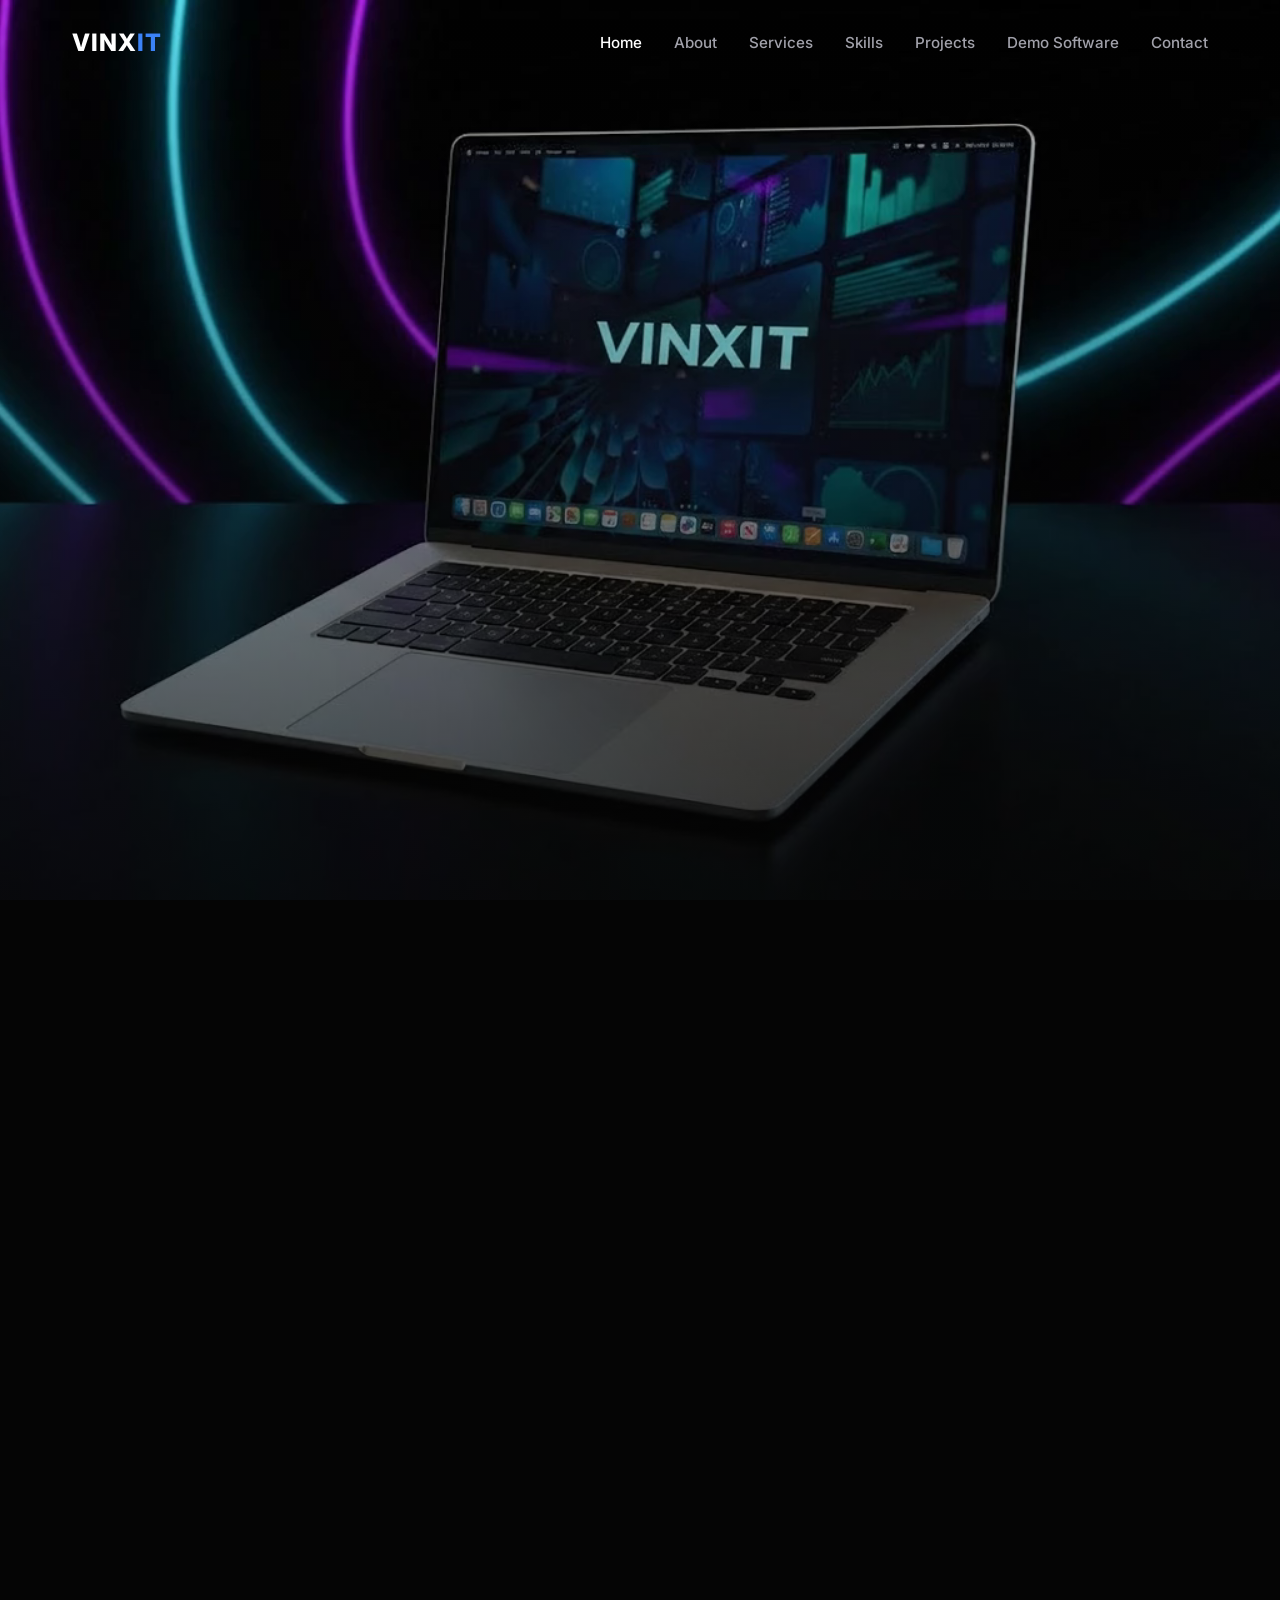
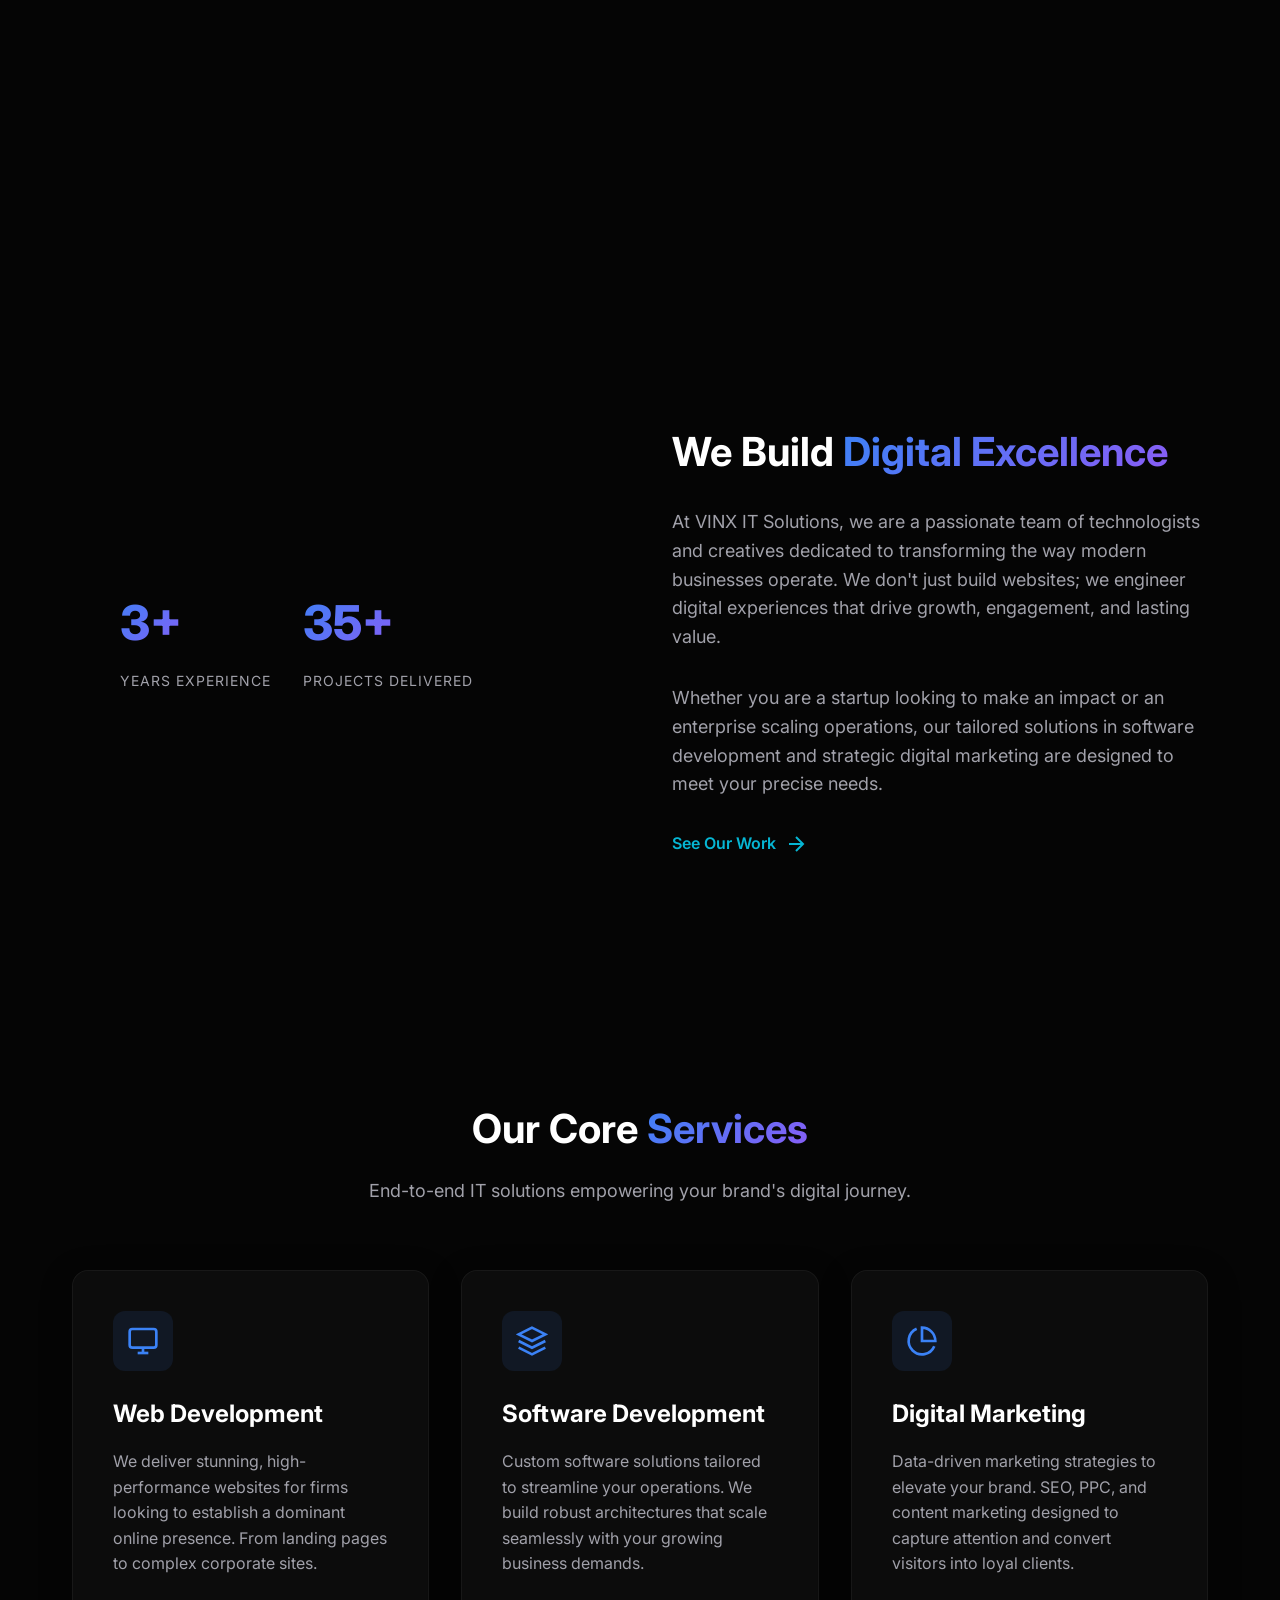
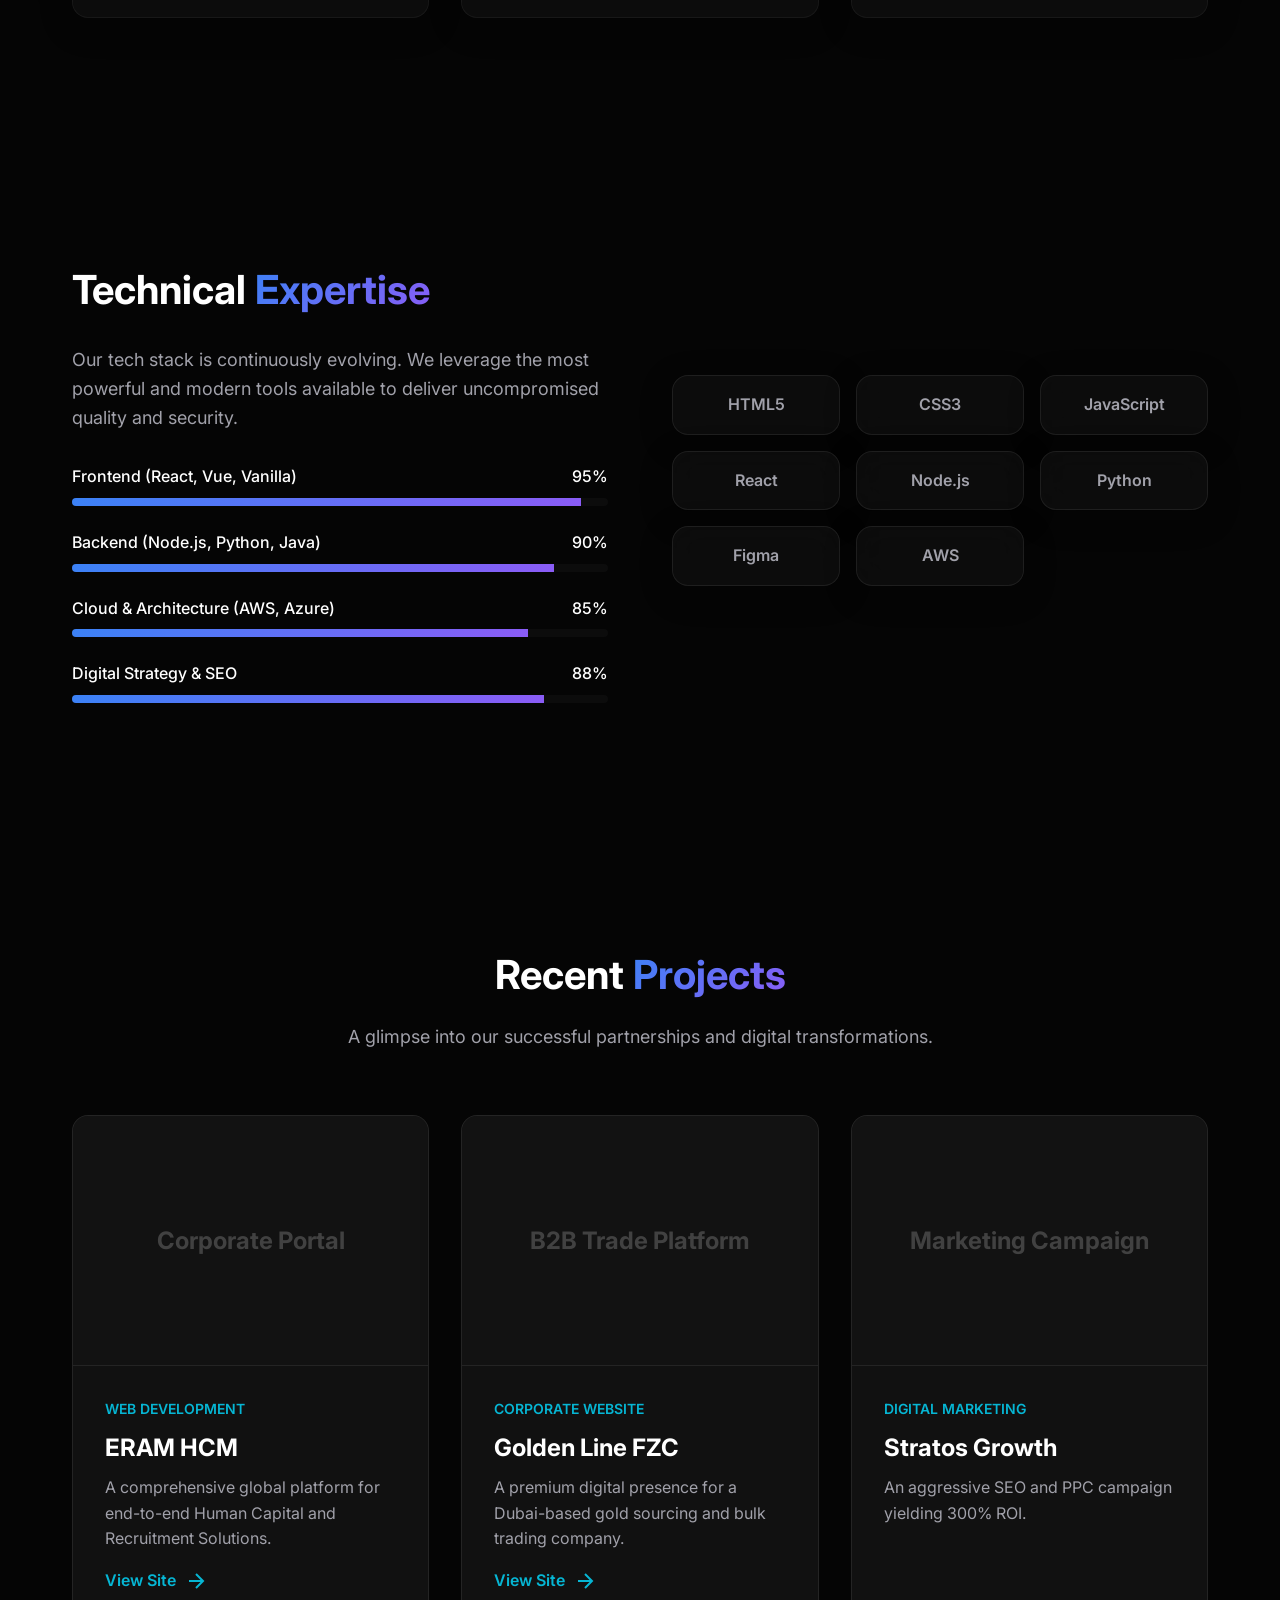
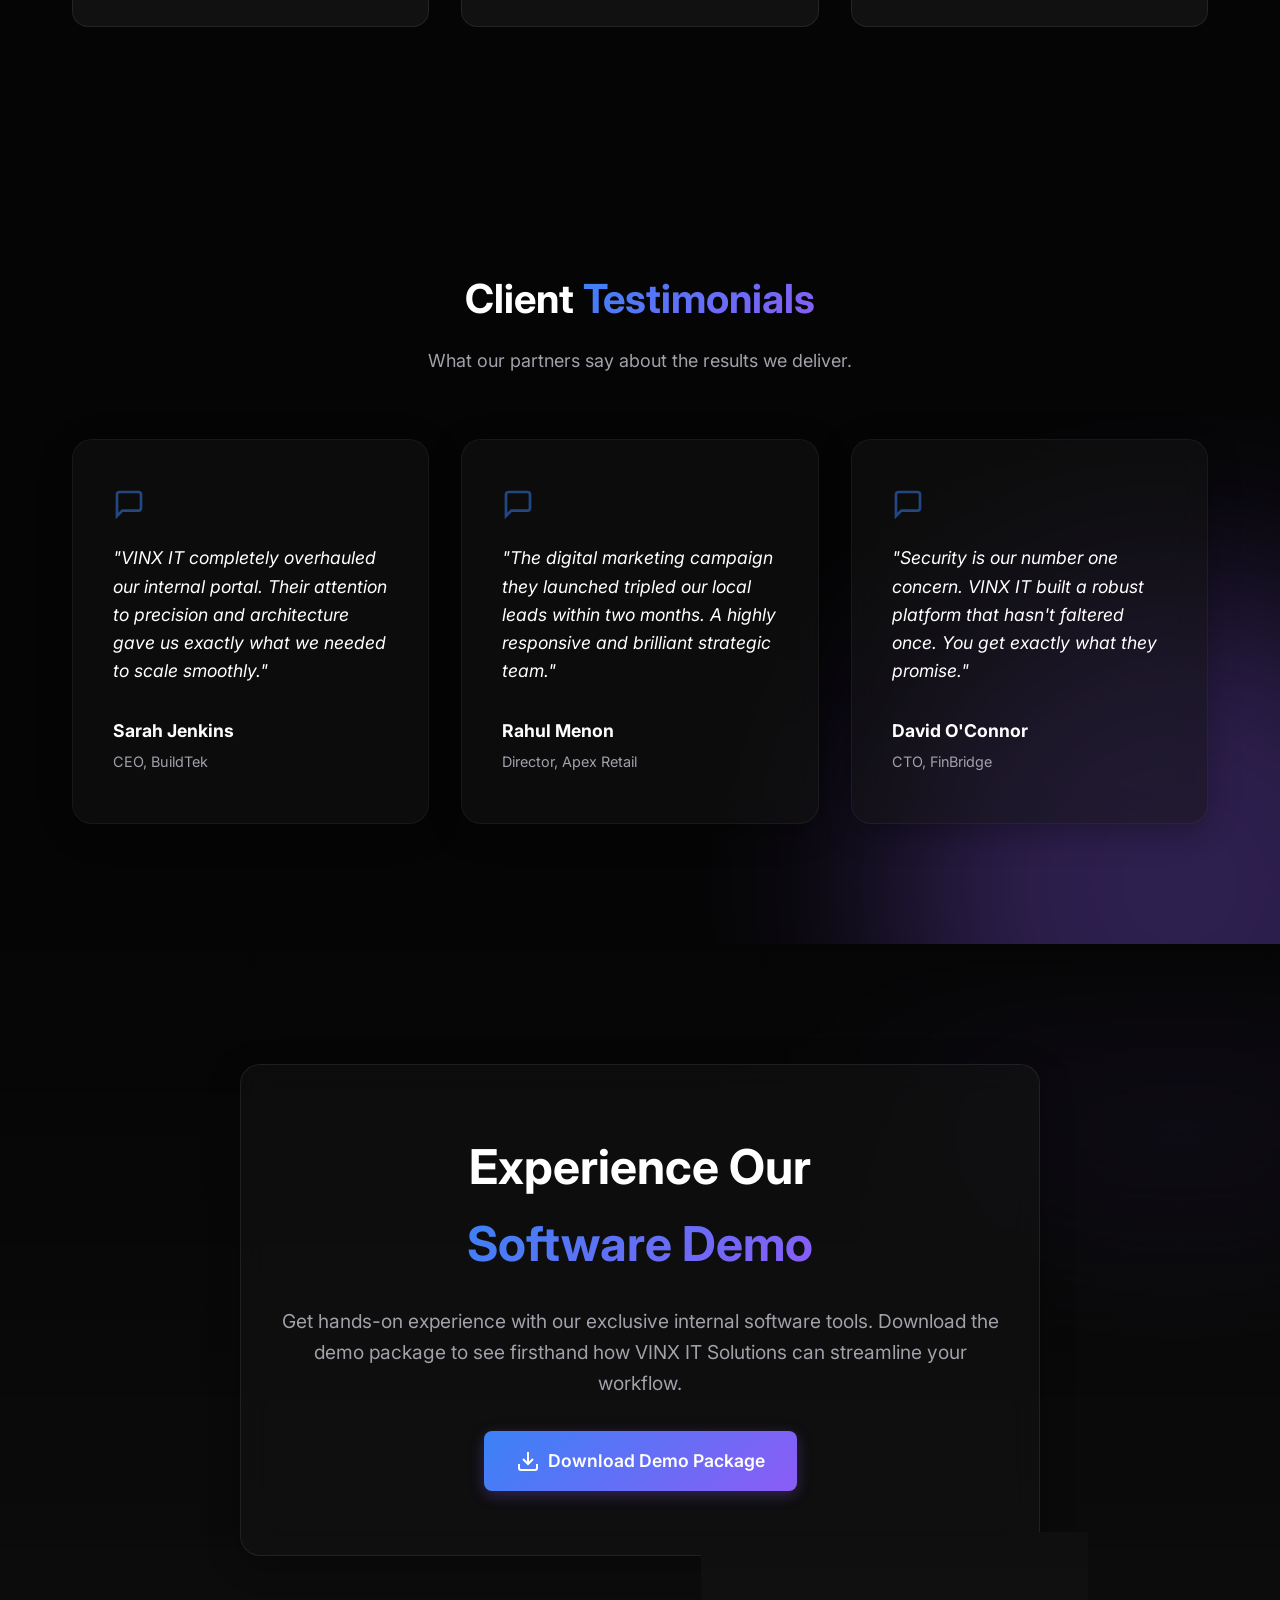
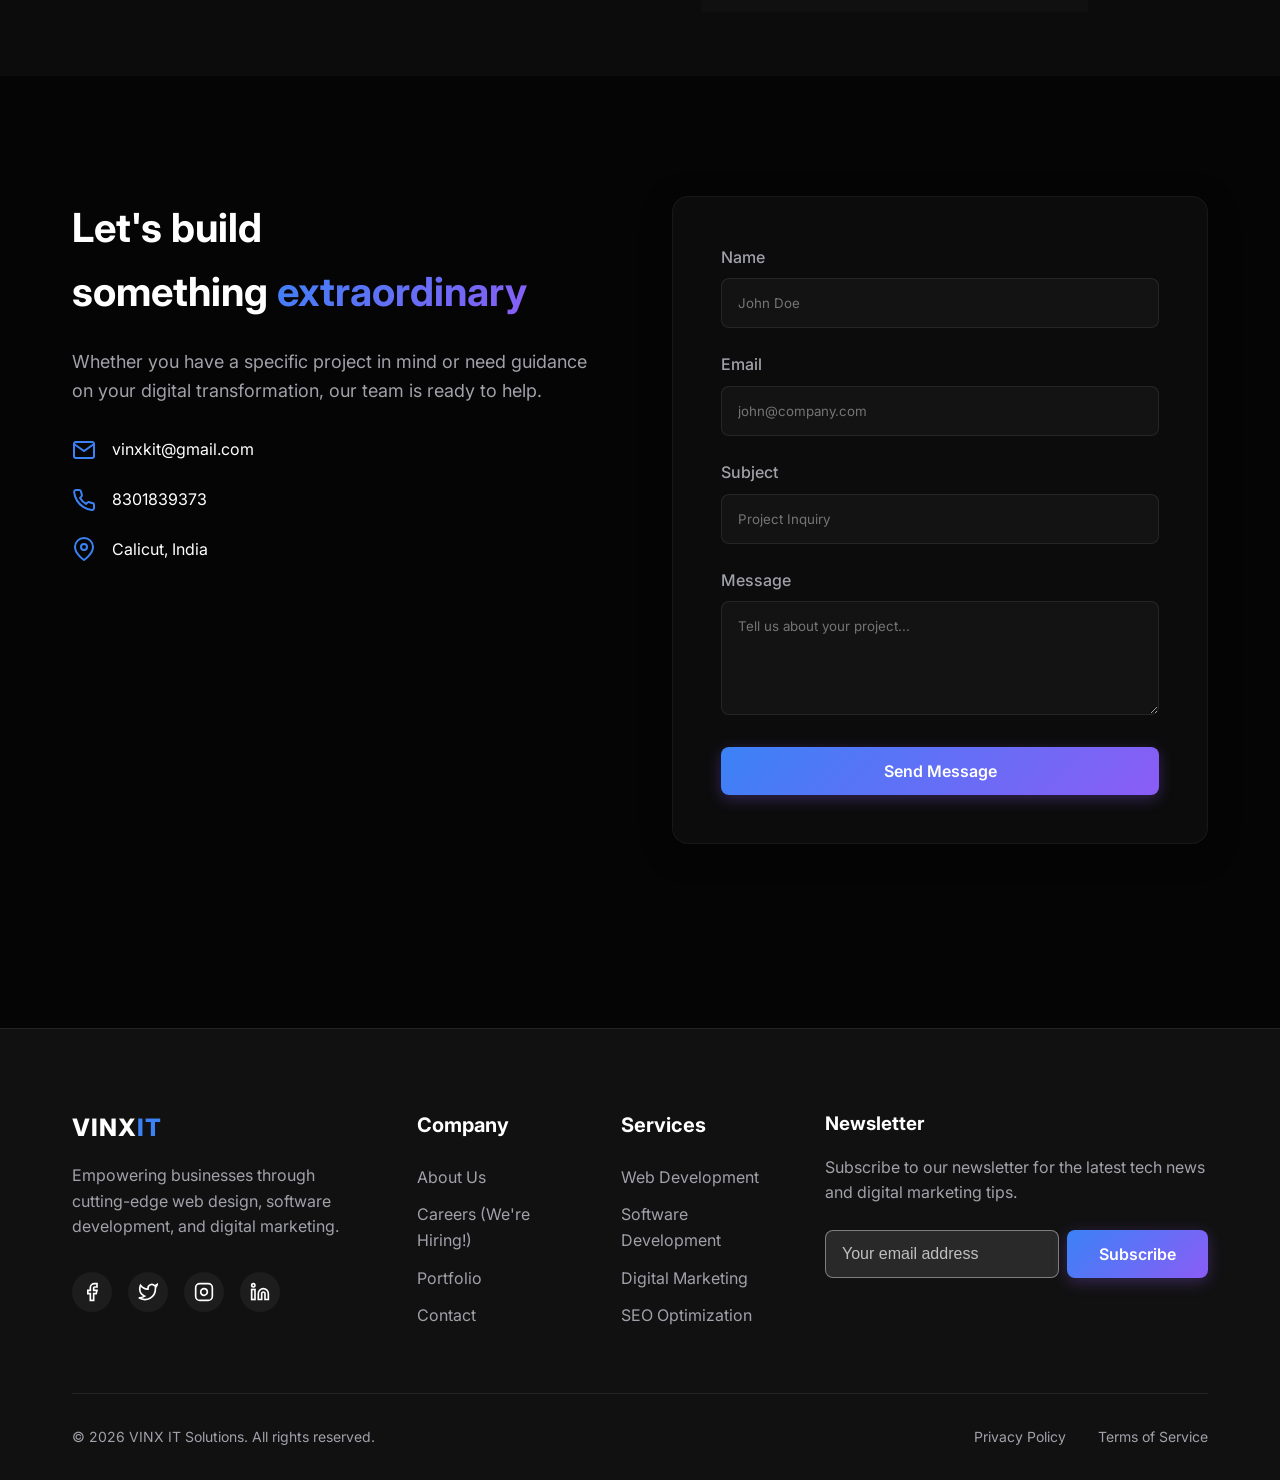
<file: index.html>
<!DOCTYPE html>
<html lang="en">
<head>
    <meta charset="UTF-8">
    <meta name="viewport" content="width=device-width, initial-scale=1.0">
    <title>VINX IT Solutions | Web Design, Software & Digital Marketing in Calicut, Kerala</title>
    <meta name="description" content="VINX IT Solutions delivers cutting-edge websites, custom software, and digital marketing strategies for modern firms.">
    <!-- Google Fonts for typography -->
    <link rel="preconnect" href="https://fonts.googleapis.com">
    <link rel="preconnect" href="https://fonts.gstatic.com" crossorigin>
    <link href="https://fonts.googleapis.com/css2?family=Inter:wght@300;400;500;600;700;800&display=swap" rel="stylesheet">
    <link rel="stylesheet" href="style.css">
</head>
<body>
    <!-- Background Elements -->
    <div class="bg-shape bg-shape-1"></div>
    <div class="bg-shape bg-shape-2"></div>

    <!-- Header / Navbar -->
    <header id="header">
        <div class="container nav-container">
            <a href="#" class="logo">
                <span class="logo-text">VINX</span><span class="logo-dot">IT</span>
            </a>
            <nav class="desktop-nav">
                <ul>
                    <li><a href="#hero">Home</a></li>
                    <li><a href="#about">About</a></li>
                    <li><a href="#services">Services</a></li>
                    <li><a href="#skills">Skills</a></li>
                    <li><a href="#projects">Projects</a></li>
                    <li><a href="#demo">Demo Software</a></li>
                    <li><a href="#contact">Contact</a></li>
                </ul>
            </nav>
            <div class="mobile-menu-btn" id="mobile-menu-btn">
                <span></span>
                <span></span>
                <span></span>
            </div>
        </div>
        <!-- Mobile Menu Overlay -->
        <div class="mobile-nav" id="mobile-nav">
            <ul>
                <li><a href="#hero" class="mobile-link">Home</a></li>
                <li><a href="#about" class="mobile-link">About</a></li>
                <li><a href="#services" class="mobile-link">Services</a></li>
                <li><a href="#skills" class="mobile-link">Skills</a></li>
                <li><a href="#projects" class="mobile-link">Projects</a></li>
                <li><a href="#demo" class="mobile-link">Demo Software</a></li>
                <li><a href="#contact" class="mobile-link">Contact</a></li>
            </ul>
        </div>
    </header>

    <main>
        <!-- Hero Section -->
        <section id="hero" class="hero pinned-hero section">
            <div class="pinned-container">
                <!-- Canvas for scrubbing -->
                <canvas id="hero-scrubber" class="scrubber-canvas"></canvas>
                
                <div class="scrubber-overlay"></div>

                <!-- Text Overlays -->
                <div class="scroll-features">
                    <div class="scroll-feature feature-1">
                        <h2>Precision-Built <br> <span class="gradient-text">Websites</span></h2>
                        <p>Built for the modern web with absolute precision.</p>
                    </div>
                    <div class="scroll-feature feature-2">
                        <h2>Secure & Scalable <br> <span class="gradient-text">Systems</span></h2>
                        <p>Zero compromises on data integrity and protection.</p>
                    </div>
                    <div class="scroll-feature feature-3">
                        <h2>Growth-Focused <br> <span class="gradient-text">Digital Marketing</span></h2>
                        <p>Scaling dynamically to meet global demands.</p>
                    </div>
                </div>
            </div>
        </section>



        <!-- About Us Section -->
        <section id="about" class="about section">
            <div class="container about-container">
                <div class="about-visual reveal">
                    <div class="glass-card about-card">
                        <div class="stat">
                            <h3 class="gradient-text">3+</h3>
                            <p>Years Experience</p>
                        </div>
                        <div class="stat">
                            <h3 class="gradient-text">35+</h3>
                            <p>Projects Delivered</p>
                        </div>
                    </div>
                </div>
                <div class="about-content reveal reveal-delay">
                    <h2 class="section-title">We Build <span class="gradient-text">Digital Excellence</span></h2>
                    <p class="section-text">At VINX IT Solutions, we are a passionate team of technologists and creatives dedicated to transforming the way modern businesses operate. We don't just build websites; we engineer digital experiences that drive growth, engagement, and lasting value.</p>
                    <p class="section-text">Whether you are a startup looking to make an impact or an enterprise scaling operations, our tailored solutions in software development and strategic digital marketing are designed to meet your precise needs.</p>
                    <a href="#projects" class="link-arrow">See Our Work <svg width="24" height="24" viewBox="0 0 24 24" fill="none" stroke="currentColor" stroke-width="2"><path d="M5 12h14M12 5l7 7-7 7"/></svg></a>
                </div>
            </div>
        </section>

        <!-- Services Section -->
        <section id="services" class="services section">
            <div class="container">
                <div class="section-header reveal">
                    <h2>Our Core <span class="gradient-text">Services</span></h2>
                    <p>End-to-end IT solutions empowering your brand's digital journey.</p>
                </div>
                
                <div class="services-grid">
                    <div class="service-card glass reveal">
                        <div class="service-icon">
                            <svg width="32" height="32" viewBox="0 0 24 24" fill="none" stroke="currentColor" stroke-width="2"><rect x="2" y="3" width="20" height="14" rx="2" ry="2"/><line x1="8" y1="21" x2="16" y2="21"/><line x1="12" y1="17" x2="12" y2="21"/></svg>
                        </div>
                        <h3>Web Development</h3>
                        <p>We deliver stunning, high-performance websites for firms looking to establish a dominant online presence. From landing pages to complex corporate sites.</p>
                    </div>
                    
                    <div class="service-card glass reveal reveal-delay-1">
                        <div class="service-icon">
                            <svg width="32" height="32" viewBox="0 0 24 24" fill="none" stroke="currentColor" stroke-width="2"><path d="M12 2L2 7l10 5 10-5-10-5zM2 17l10 5 10-5M2 12l10 5 10-5"/></svg>
                        </div>
                        <h3>Software Development</h3>
                        <p>Custom software solutions tailored to streamline your operations. We build robust architectures that scale seamlessly with your growing business demands.</p>
                    </div>
                    
                    <div class="service-card glass reveal reveal-delay-2">
                        <div class="service-icon">
                            <svg width="32" height="32" viewBox="0 0 24 24" fill="none" stroke="currentColor" stroke-width="2"><path d="M21.21 15.89A10 10 0 1 1 8 2.83"/><path d="M22 12A10 10 0 0 0 12 2v10z"/></svg>
                        </div>
                        <h3>Digital Marketing</h3>
                        <p>Data-driven marketing strategies to elevate your brand. SEO, PPC, and content marketing designed to capture attention and convert visitors into loyal clients.</p>
                    </div>
                </div>
            </div>
        </section>

        <!-- Skills & Expertise Section -->
        <section id="skills" class="skills section">
            <div class="container skills-container">
                <div class="skills-content reveal">
                    <h2 class="section-title">Technical <span class="gradient-text">Expertise</span></h2>
                    <p class="section-text">Our tech stack is continuously evolving. We leverage the most powerful and modern tools available to deliver uncompromised quality and security.</p>
                    
                    <div class="skills-bars">
                        <div class="skill">
                            <div class="skill-info">
                                <span>Frontend (React, Vue, Vanilla)</span>
                                <span>95%</span>
                            </div>
                            <div class="progress-bg">
                                <div class="progress-bar" data-width="95%"></div>
                            </div>
                        </div>
                        <div class="skill">
                            <div class="skill-info">
                                <span>Backend (Node.js, Python, Java)</span>
                                <span>90%</span>
                            </div>
                            <div class="progress-bg">
                                <div class="progress-bar" data-width="90%"></div>
                            </div>
                        </div>
                        <div class="skill">
                            <div class="skill-info">
                                <span>Cloud & Architecture (AWS, Azure)</span>
                                <span>85%</span>
                            </div>
                            <div class="progress-bg">
                                <div class="progress-bar" data-width="85%"></div>
                            </div>
                        </div>
                        <div class="skill">
                            <div class="skill-info">
                                <span>Digital Strategy & SEO</span>
                                <span>88%</span>
                            </div>
                            <div class="progress-bg">
                                <div class="progress-bar" data-width="88%"></div>
                            </div>
                        </div>
                    </div>
                </div>
                
                <div class="skills-visual reveal reveal-delay">
                    <div class="tech-grid">
                        <div class="tech-item glass">HTML5</div>
                        <div class="tech-item glass">CSS3</div>
                        <div class="tech-item glass">JavaScript</div>
                        <div class="tech-item glass">React</div>
                        <div class="tech-item glass">Node.js</div>
                        <div class="tech-item glass">Python</div>
                        <div class="tech-item glass">Figma</div>
                        <div class="tech-item glass">AWS</div>
                    </div>
                </div>
            </div>
        </section>

        <!-- Projects Section -->
        <section id="projects" class="projects section">
            <div class="container">
                <div class="section-header reveal">
                    <h2>Recent <span class="gradient-text">Projects</span></h2>
                    <p>A glimpse into our successful partnerships and digital transformations.</p>
                </div>
                
                <div class="projects-grid">
                    <!-- Project 1 -->
                    <div class="project-card reveal-left">
                        <div class="project-img-wrapper">
                            <div class="project-placeholder glass">Corporate Portal</div>
                        </div>
                        <div class="project-info">
                            <span class="project-category">Web Development</span>
                            <h3>ERAM HCM</h3>
                            <p>A comprehensive global platform for end-to-end Human Capital and Recruitment Solutions.</p>
                            <a href="https://eramhcm.com/" target="_blank" class="link-arrow" style="margin-top: 1rem;">View Site <svg width="24" height="24" viewBox="0 0 24 24" fill="none" stroke="currentColor" stroke-width="2"><path d="M5 12h14M12 5l7 7-7 7"/></svg></a>
                        </div>
                    </div>
                    
                    <!-- Project 2 -->
                    <div class="project-card reveal-right reveal-delay-1">
                        <div class="project-img-wrapper">
                            <div class="project-placeholder glass">B2B Trade Platform</div>
                        </div>
                        <div class="project-info">
                            <span class="project-category">Corporate Website</span>
                            <h3>Golden Line FZC</h3>
                            <p>A premium digital presence for a Dubai-based gold sourcing and bulk trading company.</p>
                            <a href="https://goldenlinefzc.com/" target="_blank" class="link-arrow" style="margin-top: 1rem;">View Site <svg width="24" height="24" viewBox="0 0 24 24" fill="none" stroke="currentColor" stroke-width="2"><path d="M5 12h14M12 5l7 7-7 7"/></svg></a>
                        </div>
                    </div>
                    
                    <!-- Project 3 -->
                    <div class="project-card reveal-left reveal-delay-2">
                        <div class="project-img-wrapper">
                            <div class="project-placeholder glass">Marketing Campaign</div>
                        </div>
                        <div class="project-info">
                            <span class="project-category">Digital Marketing</span>
                            <h3>Stratos Growth</h3>
                            <p>An aggressive SEO and PPC campaign yielding 300% ROI.</p>
                        </div>
                    </div>
                </div>
            </div>
        </section>

        <!-- Testimonials Section -->
        <section id="testimonials" class="testimonials section">
            <div class="container">
                <div class="section-header reveal">
                    <h2>Client <span class="gradient-text">Testimonials</span></h2>
                    <p>What our partners say about the results we deliver.</p>
                </div>
                <div class="testimonials-grid">
                    <div class="testimonial-card glass reveal">
                        <svg class="quote-icon" width="32" height="32" viewBox="0 0 24 24" fill="none" stroke="var(--primary-color)" stroke-width="2"><path d="M21 15a2 2 0 0 1-2 2H7l-4 4V5a2 2 0 0 1 2-2h14a2 2 0 0 1 2 2z"/></svg>
                        <p class="quote">"VINX IT completely overhauled our internal portal. Their attention to precision and architecture gave us exactly what we needed to scale smoothly."</p>
                        <div class="client-info">
                            <h4>Sarah Jenkins</h4>
                            <span>CEO, BuildTek</span>
                        </div>
                    </div>
                    <div class="testimonial-card glass reveal reveal-delay-1">
                        <svg class="quote-icon" width="32" height="32" viewBox="0 0 24 24" fill="none" stroke="var(--primary-color)" stroke-width="2"><path d="M21 15a2 2 0 0 1-2 2H7l-4 4V5a2 2 0 0 1 2-2h14a2 2 0 0 1 2 2z"/></svg>
                        <p class="quote">"The digital marketing campaign they launched tripled our local leads within two months. A highly responsive and brilliant strategic team."</p>
                        <div class="client-info">
                            <h4>Rahul Menon</h4>
                            <span>Director, Apex Retail</span>
                        </div>
                    </div>
                    <div class="testimonial-card glass reveal reveal-delay-2">
                        <svg class="quote-icon" width="32" height="32" viewBox="0 0 24 24" fill="none" stroke="var(--primary-color)" stroke-width="2"><path d="M21 15a2 2 0 0 1-2 2H7l-4 4V5a2 2 0 0 1 2-2h14a2 2 0 0 1 2 2z"/></svg>
                        <p class="quote">"Security is our number one concern. VINX IT built a robust platform that hasn't faltered once. You get exactly what they promise."</p>
                        <div class="client-info">
                            <h4>David O'Connor</h4>
                            <span>CTO, FinBridge</span>
                        </div>
                    </div>
                </div>
            </div>
        </section>

        <!-- Demo Software Section -->
        <section id="demo" class="demo-section section" style="background: linear-gradient(to bottom, var(--bg-color), var(--surface-light));">
            <div class="container">
                <div class="demo-content glass reveal" style="text-align: center; max-width: 800px; margin: 0 auto; padding: 4rem 2rem; border-radius: 20px; border: 1px solid var(--surface-border);">
                    <h2 style="font-size: 3rem; margin-bottom: 1.5rem;">Experience Our <br><span class="gradient-text">Software Demo</span></h2>
                    <p style="font-size: 1.2rem; color: var(--text-secondary); margin-bottom: 2rem;">Get hands-on experience with our exclusive internal software tools. Download the demo package to see firsthand how VINX IT Solutions can streamline your workflow.</p>
                    <a href="javascript:alert('Demo link coming soon!')" class="btn btn-primary" id="demo-download-btn" style="display: inline-flex; align-items: center; gap: 0.5rem; justify-content: center; font-size: 1.1rem; padding: 1rem 2rem;">
                        <svg width="24" height="24" viewBox="0 0 24 24" fill="none" stroke="currentColor" stroke-width="2"><path d="M21 15v4a2 2 0 0 1-2 2H5a2 2 0 0 1-2-2v-4M7 10l5 5 5-5M12 15V3"/></svg>
                        Download Demo Package
                    </a>
                </div>
            </div>
        </section>

        <!-- Contact Section -->
        <section id="contact" class="contact section">
            <div class="container contact-container">
                <div class="contact-info reveal">
                    <h2 class="section-title">Let's build <br>something <span class="gradient-text">extraordinary</span></h2>
                    <p class="section-text">Whether you have a specific project in mind or need guidance on your digital transformation, our team is ready to help.</p>
                    
                    <div class="contact-details">
                        <div class="contact-item">
                            <svg width="24" height="24" viewBox="0 0 24 24" fill="none" stroke="currentColor" stroke-width="2"><path d="M4 4h16c1.1 0 2 .9 2 2v12c0 1.1-.9 2-2 2H4c-1.1 0-2-.9-2-2V6c0-1.1.9-2 2-2z"/><polyline points="22,6 12,13 2,6"/></svg>
                            <span>vinxkit@gmail.com</span>
                        </div>
                        <div class="contact-item">
                            <svg width="24" height="24" viewBox="0 0 24 24" fill="none" stroke="currentColor" stroke-width="2"><path d="M22 16.92v3a2 2 0 0 1-2.18 2 19.79 19.79 0 0 1-8.63-3.07 19.5 19.5 0 0 1-6-6 19.79 19.79 0 0 1-3.07-8.67A2 2 0 0 1 4.11 2h3a2 2 0 0 1 2 1.72 12.84 12.84 0 0 0 .7 2.81 2 2 0 0 1-.45 2.11L8.09 9.91a16 16 0 0 0 6 6l1.27-1.27a2 2 0 0 1 2.11-.45 12.84 12.84 0 0 0 2.81.7A2 2 0 0 1 22 16.92z"/></svg>
                            <span>8301839373</span>
                        </div>
                        <div class="contact-item">
                            <svg width="24" height="24" viewBox="0 0 24 24" fill="none" stroke="currentColor" stroke-width="2"><path d="M21 10c0 7-9 13-9 13s-9-6-9-13a9 9 0 0 1 18 0z"/><circle cx="12" cy="10" r="3"/></svg>
                            <span>Calicut, India</span>
                        </div>
                    </div>
                </div>
                
                <div class="contact-form-wrapper glass reveal reveal-delay">
                    <form id="contact-form" class="contact-form">
                        <div class="form-group">
                            <label for="name">Name</label>
                            <input type="text" id="name" required placeholder="John Doe">
                        </div>
                        <div class="form-group">
                            <label for="email">Email</label>
                            <input type="email" id="email" required placeholder="john@company.com">
                        </div>
                        <div class="form-group">
                            <label for="subject">Subject</label>
                            <input type="text" id="subject" required placeholder="Project Inquiry">
                        </div>
                        <div class="form-group">
                            <label for="message">Message</label>
                            <textarea id="message" rows="5" required placeholder="Tell us about your project..."></textarea>
                        </div>
                        <button type="submit" class="btn btn-primary btn-block">Send Message</button>
                    </form>
                </div>
            </div>
        </section>
    </main>

    <!-- Footer Section -->
    <footer class="footer">
        <div class="container var-footer">
            <div class="footer-grid">
                <div class="footer-brand">
                    <a href="#" class="logo">
                        <span class="logo-text">VINX</span><span class="logo-dot">IT</span>
                    </a>
                    <p class="footer-desc">Empowering businesses through cutting-edge web design, software development, and digital marketing.</p>
                    <div class="social-links">
                        <a href="#" class="social-btn"><svg width="20" height="20" viewBox="0 0 24 24" fill="none" stroke="currentColor" stroke-width="2"><path d="M18 2h-3a5 5 0 0 0-5 5v3H7v4h3v8h4v-8h3l1-4h-4V7a1 1 0 0 1 1-1h3z"/></svg></a>
                        <a href="#" class="social-btn"><svg width="20" height="20" viewBox="0 0 24 24" fill="none" stroke="currentColor" stroke-width="2"><path d="M23 3a10.9 10.9 0 0 1-3.14 1.53 4.48 4.48 0 0 0-7.86 3v1A10.66 10.66 0 0 1 3 4s-4 9 5 13a11.64 11.64 0 0 1-7 2c9 5 20 0 20-11.5a4.5 4.5 0 0 0-.08-.83A7.72 7.72 0 0 0 23 3z"/></svg></a>
                        <a href="#" class="social-btn"><svg width="20" height="20" viewBox="0 0 24 24" fill="none" stroke="currentColor" stroke-width="2"><rect x="2" y="2" width="20" height="20" rx="5" ry="5"/><path d="M16 11.37A4 4 0 1 1 12.63 8 4 4 0 0 1 16 11.37z"/><line x1="17.5" y1="6.5" x2="17.51" y2="6.5"/></svg></a>
                        <a href="#" class="social-btn"><svg width="20" height="20" viewBox="0 0 24 24" fill="none" stroke="currentColor" stroke-width="2"><path d="M16 8a6 6 0 0 1 6 6v7h-4v-7a2 2 0 0 0-2-2 2 2 0 0 0-2 2v7h-4v-7a6 6 0 0 1 6-6z"/><rect x="2" y="9" width="4" height="12"/><circle cx="4" cy="4" r="2"/></svg></a>
                    </div>
                </div>
                
                <div class="footer-links">
                    <h3>Company</h3>
                    <ul>
                        <li><a href="#about">About Us</a></li>
                        <li><a href="#contact">Careers (We're Hiring!)</a></li>
                        <li><a href="#projects">Portfolio</a></li>
                        <li><a href="#contact">Contact</a></li>
                    </ul>
                </div>
                
                <div class="footer-links">
                    <h3>Services</h3>
                    <ul>
                        <li><a href="#services">Web Development</a></li>
                        <li><a href="#services">Software Development</a></li>
                        <li><a href="#services">Digital Marketing</a></li>
                        <li><a href="#services">SEO Optimization</a></li>
                    </ul>
                </div>
                
                <div class="footer-newsletter">
                    <h3>Newsletter</h3>
                    <p>Subscribe to our newsletter for the latest tech news and digital marketing tips.</p>
                    <form class="newsletter-form">
                        <input type="email" placeholder="Your email address" required>
                        <button type="submit" class="btn btn-primary">Subscribe</button>
                    </form>
                </div>
            </div>
            
            <div class="footer-bottom">
                <p>&copy; 2026 VINX IT Solutions. All rights reserved.</p>
                <div class="footer-legal">
                    <a href="privacy.html">Privacy Policy</a>
                    <a href="terms.html">Terms of Service</a>
                </div>
            </div>
        </div>
    </footer>

    <script src="script.js"></script>
</body>
</html>
</file>
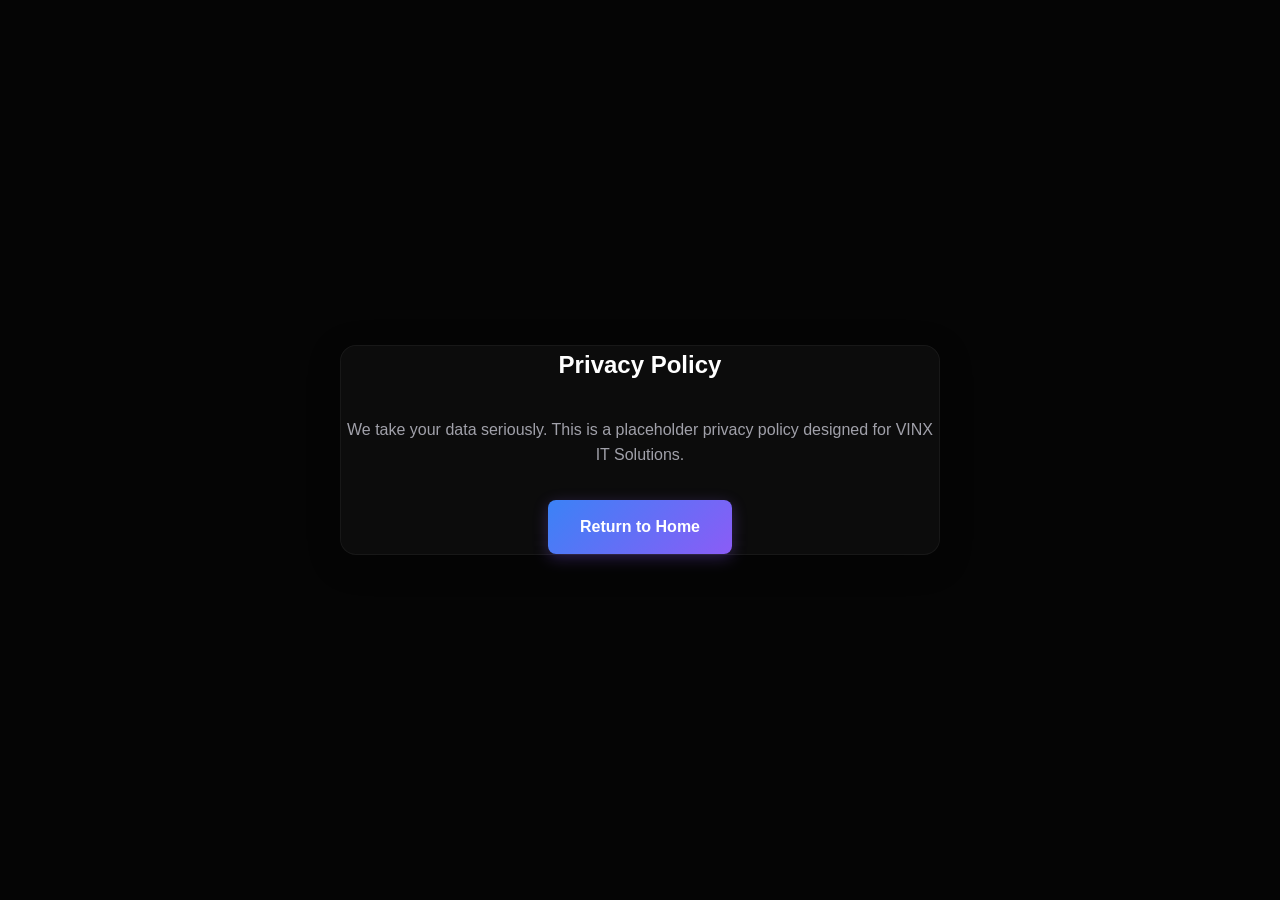
<file: privacy.html>
<!DOCTYPE html>
<html lang="en">
<head>
    <meta charset="UTF-8">
    <title>Privacy Policy | VINX IT Solutions</title>
    <link rel="stylesheet" href="style.css">
    <style>
        body { padding: 4rem; display: flex; justify-content: center; align-items: center; min-height: 100vh; text-align: center; }
        .content { max-width: 600px; }
    </style>
</head>
<body>
    <div class="content glass reveal active">
        <h2>Privacy Policy</h2>
        <p style="color: var(--text-secondary); margin: 2rem 0;">We take your data seriously. This is a placeholder privacy policy designed for VINX IT Solutions.</p>
        <a href="index.html" class="btn btn-primary">Return to Home</a>
    </div>
</body>
</html>
</file>
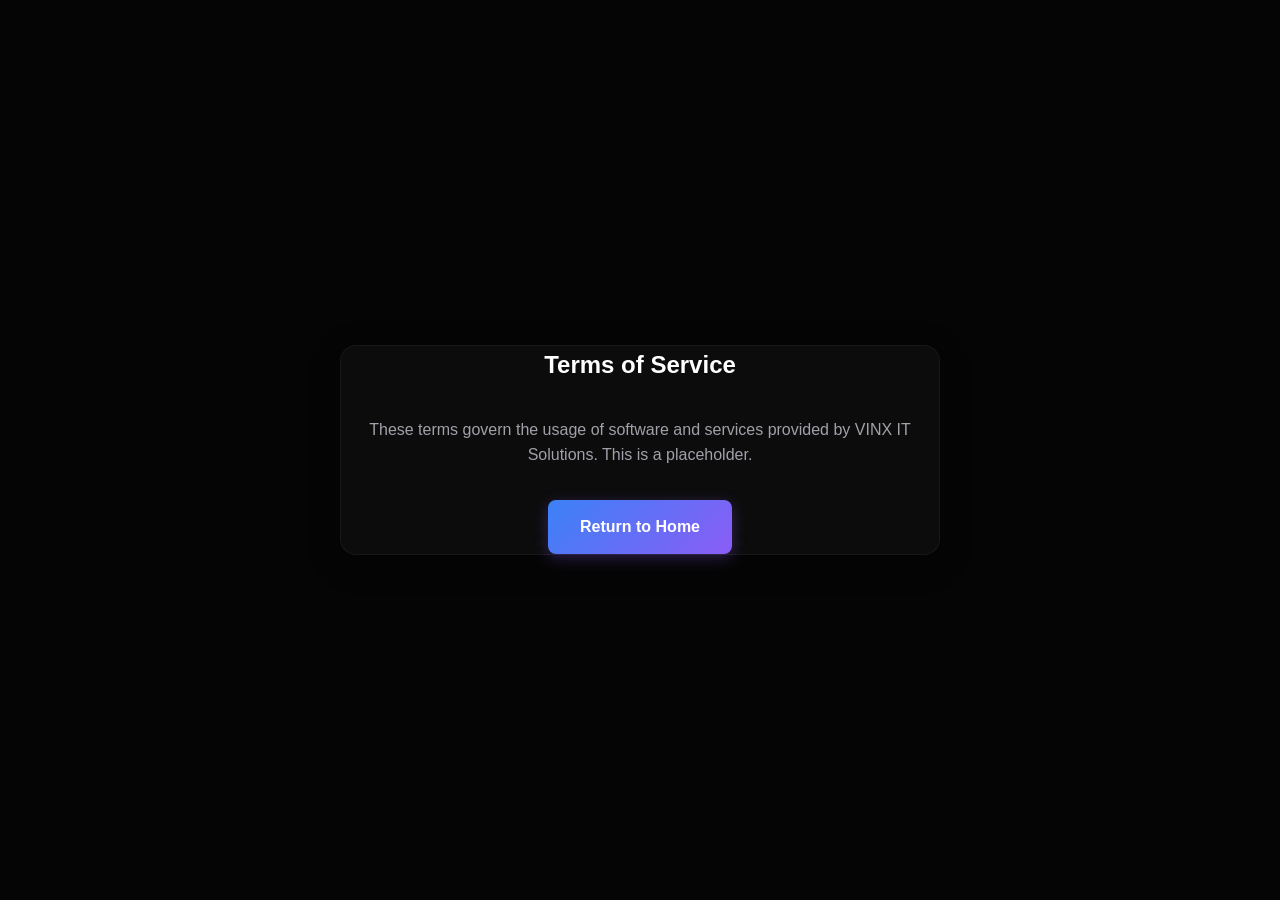
<file: terms.html>
<!DOCTYPE html>
<html lang="en">
<head>
    <meta charset="UTF-8">
    <title>Terms of Service | VINX IT Solutions</title>
    <link rel="stylesheet" href="style.css">
    <style>
        body { padding: 4rem; display: flex; justify-content: center; align-items: center; min-height: 100vh; text-align: center; }
        .content { max-width: 600px; }
    </style>
</head>
<body>
    <div class="content glass reveal active">
        <h2>Terms of Service</h2>
        <p style="color: var(--text-secondary); margin: 2rem 0;">These terms govern the usage of software and services provided by VINX IT Solutions. This is a placeholder.</p>
        <a href="index.html" class="btn btn-primary">Return to Home</a>
    </div>
</body>
</html>
</file>
<file: style.css>
/* =========================================
   VINX IT Portfolio - Premium Style Sheet
   ========================================= */

/* --- CSS Variables & Tokens --- */
:root {
    /* Colors */
    --bg-color: #050505;
    --surface-color: #111111;
    --surface-light: rgba(255, 255, 255, 0.03);
    --surface-border: rgba(255, 255, 255, 0.08);
    
    --text-primary: #ffffff;
    --text-secondary: #a1a1aa;
    
    --primary-color: #3b82f6; /* Blue */
    --secondary-color: #8b5cf6; /* Purple */
    --accent-color: #06b6d4; /* Cyan */
    
    --gradient-primary: linear-gradient(135deg, var(--primary-color), var(--secondary-color));
    
    /* Typography */
    --font-family: 'Inter', sans-serif;
    
    /* Spacing */
    --section-spacing: 120px;
    --container-width: 1200px;
    
    /* Effects */
    --glass-bg: rgba(20, 20, 20, 0.5);
    --glass-border: 1px solid rgba(255, 255, 255, 0.05);
    --glass-shadow: 0 8px 32px 0 rgba(0, 0, 0, 0.3);
    
    --transition-slow: 0.6s cubic-bezier(0.16, 1, 0.3, 1);
    --transition-fast: 0.3s ease;
}

/* --- Global Reset & Base --- */
*, *::before, *::after {
    margin: 0;
    padding: 0;
    box-sizing: border-box;
}

html {
    scroll-behavior: smooth;
    max-width: 100vw;
    overflow-x: hidden;
}

body {
    font-family: var(--font-family);
    background-color: var(--bg-color);
    color: var(--text-primary);
    line-height: 1.6;
    overflow-x: hidden;
    position: relative;
    max-width: 100vw;
}

a {
    text-decoration: none;
    color: inherit;
    transition: var(--transition-fast);
}

ul {
    list-style: none;
}

img {
    max-width: 100%;
    display: block;
}

.container {
    max-width: var(--container-width);
    margin: 0 auto;
    padding: 0 2rem;
}

.section {
    padding: var(--section-spacing) 0;
    position: relative;
    z-index: 2;
}

.section-title {
    font-size: 2.5rem;
    font-weight: 700;
    margin-bottom: 1.5rem;
}

.section-text {
    color: var(--text-secondary);
    font-size: 1.125rem;
    max-width: 600px;
    margin-bottom: 2rem;
}

.section-header {
    text-align: center;
    max-width: 800px;
    margin: 0 auto 4rem auto;
}

.section-header h2 {
    font-size: 2.5rem;
    font-weight: 700;
    margin-bottom: 1rem;
}

.section-header p {
    color: var(--text-secondary);
    font-size: 1.125rem;
}

/* --- Utility Classes --- */
.gradient-text {
    background: var(--gradient-primary);
    -webkit-background-clip: text;
    -webkit-text-fill-color: transparent;
    background-clip: text;
    color: transparent;
    display: inline-block;
}

.btn {
    display: inline-block;
    padding: 0.875rem 2rem;
    border-radius: 8px;
    font-weight: 600;
    font-size: 1rem;
    cursor: pointer;
    transition: var(--transition-fast);
    border: none;
    font-family: var(--font-family);
}

.btn-primary {
    background: var(--gradient-primary);
    color: white;
    box-shadow: 0 4px 15px rgba(139, 92, 246, 0.3);
}

.btn-primary:hover {
    transform: translateY(-2px);
    box-shadow: 0 6px 20px rgba(139, 92, 246, 0.4);
}

.btn-outline {
    background: transparent;
    border: 1px solid var(--surface-border);
    color: var(--text-primary);
}

.btn-outline:hover {
    border-color: var(--secondary-color);
    background: rgba(139, 92, 246, 0.05);
}

.btn-block {
    display: block;
    width: 100%;
}

.glass {
    background: var(--glass-bg);
    backdrop-filter: blur(16px);
    -webkit-backdrop-filter: blur(16px);
    border: var(--glass-border);
    border-radius: 16px;
    box-shadow: var(--glass-shadow);
}

.link-arrow {
    display: inline-flex;
    align-items: center;
    gap: 0.5rem;
    color: var(--accent-color);
    font-weight: 600;
}

.link-arrow svg {
    transition: var(--transition-fast);
}

.link-arrow:hover svg {
    transform: translateX(4px);
}

/* --- Dynamic Background --- */
.bg-shape {
    position: absolute;
    border-radius: 50%;
    filter: blur(100px);
    z-index: 0;
    opacity: 0.3;
}

.bg-shape-1 {
    width: 500px;
    height: 500px;
    background: var(--primary-color);
    top: -100px;
    left: -200px;
    animation: drift 20s infinite alternate;
}

.bg-shape-2 {
    width: 600px;
    height: 600px;
    background: var(--secondary-color);
    bottom: 20%;
    right: -200px;
    animation: drift 25s infinite alternate-reverse;
}

@keyframes drift {
    0% { transform: translate(0, 0); }
    100% { transform: translate(100px, 100px); }
}

/* --- Header & Navbar --- */
header {
    position: fixed;
    top: 0;
    left: 0;
    width: 100%;
    z-index: 100;
    transition: var(--transition-fast);
    padding: 1.5rem 0;
}

header.scrolled {
    background: rgba(5, 5, 5, 0.8);
    backdrop-filter: blur(20px);
    border-bottom: 1px solid var(--surface-border);
    padding: 1rem 0;
}

.nav-container {
    display: flex;
    justify-content: space-between;
    align-items: center;
}

.logo {
    font-size: 1.5rem;
    font-weight: 800;
    letter-spacing: 1px;
}

.logo-text { color: var(--text-primary); }
.logo-dot { color: var(--primary-color); }

.desktop-nav ul {
    display: flex;
    gap: 2rem;
}

.desktop-nav a {
    color: var(--text-secondary);
    font-weight: 500;
    font-size: 0.95rem;
}

.desktop-nav a:hover,
.desktop-nav a.active {
    color: var(--text-primary);
}

/* Mobile Menu Button */
.mobile-menu-btn {
    display: none;
    flex-direction: column;
    gap: 5px;
    cursor: pointer;
    z-index: 101;
}

.mobile-menu-btn span {
    display: block;
    width: 25px;
    height: 2px;
    background: var(--text-primary);
    transition: var(--transition-fast);
}

.mobile-menu-btn.active span:nth-child(1) { transform: translateY(7px) rotate(45deg); }
.mobile-menu-btn.active span:nth-child(2) { opacity: 0; }
.mobile-menu-btn.active span:nth-child(3) { transform: translateY(-7px) rotate(-45deg); }

/* Mobile Menu */
.mobile-nav {
    position: fixed;
    top: 0;
    left: 0;
    width: 100%;
    height: 100vh;
    background: var(--bg-color);
    display: flex;
    justify-content: center;
    align-items: center;
    opacity: 0;
    pointer-events: none;
    transition: var(--transition-slow);
    z-index: 99;
}

.mobile-nav.active {
    opacity: 1;
    pointer-events: all;
}

.mobile-nav ul {
    text-align: center;
    display: flex;
    flex-direction: column;
    gap: 2rem;
}

.mobile-nav a {
    font-size: 1.5rem;
    font-weight: 600;
}

/* --- Hero Section (Pinned Scrubber) --- */
.pinned-hero {
    height: 400vh; /* Scrollytelling height */
    padding-top: 0;
    margin-top: -100px; /* Offset for header */
}

.pinned-container {
    position: sticky;
    top: 0;
    left: 0;
    width: 100%;
    height: 100vh;
    overflow: hidden;
    background-color: var(--bg-color);
}

.scrubber-canvas {
    position: absolute;
    top: 50%;
    left: 50%;
    transform: translate(-50%, -50%);
    width: 100vw;
    height: 100vh;
    object-fit: cover;
    z-index: 1;
}

.scrubber-overlay {
    position: absolute;
    top: 0;
    left: 0;
    width: 100%;
    height: 100%;
    background: linear-gradient(180deg, rgba(5,5,5,0) 0%, rgba(5,5,5,0.7) 100%);
    z-index: 2;
}

.scroll-features {
    position: absolute;
    top: 0;
    left: 0;
    width: 100%;
    height: 100%;
    display: flex;
    justify-content: center;
    align-items: center;
    z-index: 3;
    pointer-events: none;
}

.scroll-feature {
    position: absolute;
    text-align: center;
    opacity: 0; /* JS handles opacity */
    transform: translateY(30px);
    transition: opacity 0.4s ease, transform 0.4s ease;
    width: 100%;
    padding: 0 2rem;
}

.scroll-feature h2 {
    font-size: 5rem;
    font-weight: 800;
    line-height: 1.1;
    letter-spacing: -2px;
    margin-bottom: 1rem;
    color: var(--text-primary);
}

.scroll-feature p {
    font-size: 1.5rem;
    color: var(--text-secondary);
    max-width: 600px;
    margin: 0 auto;
}

/* --- About Section --- */
.about-container {
    display: grid;
    grid-template-columns: 1fr 1fr;
    gap: 4rem;
    align-items: center;
}

.about-visual {
    position: relative;
}

.about-card {
    padding: 3rem;
    display: flex;
    gap: 2rem;
}

.stat h3 {
    font-size: 3rem;
    font-weight: 800;
    margin-bottom: 0.5rem;
}

.stat p {
    color: var(--text-secondary);
    font-size: 0.875rem;
    text-transform: uppercase;
    letter-spacing: 1px;
}

/* --- Services Section --- */
.services-grid {
    display: grid;
    grid-template-columns: repeat(auto-fit, minmax(300px, 1fr));
    gap: 2rem;
}

.service-card {
    padding: 2.5rem;
    transition: var(--transition-fast);
}

.service-card:hover {
    transform: translateY(-10px);
    border-color: rgba(139, 92, 246, 0.3);
}

.service-icon {
    width: 60px;
    height: 60px;
    border-radius: 12px;
    background: rgba(59, 130, 246, 0.1);
    color: var(--primary-color);
    display: flex;
    justify-content: center;
    align-items: center;
    margin-bottom: 1.5rem;
}

.service-card h3 {
    font-size: 1.5rem;
    margin-bottom: 1rem;
}

.service-card p {
    color: var(--text-secondary);
}

/* --- Skills Section --- */
.skills-container {
    display: grid;
    grid-template-columns: 1fr 1fr;
    gap: 4rem;
    align-items: center;
}

.skills-bars {
    display: flex;
    flex-direction: column;
    gap: 1.5rem;
}

.skill-info {
    display: flex;
    justify-content: space-between;
    margin-bottom: 0.5rem;
    font-weight: 500;
}

.progress-bg {
    width: 100%;
    height: 8px;
    background: var(--surface-light);
    border-radius: 4px;
    overflow: hidden;
}

.progress-bar {
    height: 100%;
    background: var(--gradient-primary);
    width: 0; /* Reset for animation */
    transition: width 1.5s cubic-bezier(0.16, 1, 0.3, 1);
}

.tech-grid {
    display: grid;
    grid-template-columns: repeat(3, 1fr);
    gap: 1rem;
}

.tech-item {
    padding: 1rem;
    text-align: center;
    font-weight: 600;
    color: var(--text-secondary);
    border: 1px solid var(--surface-border);
    transition: var(--transition-fast);
}

.tech-item:hover {
    color: var(--text-primary);
    border-color: var(--secondary-color);
    background: rgba(139, 92, 246, 0.05);
}

/* --- Projects Section --- */
.projects-grid {
    display: grid;
    grid-template-columns: repeat(auto-fit, minmax(350px, 1fr));
    gap: 2rem;
}

.project-card {
    border-radius: 16px;
    overflow: hidden;
    background: var(--surface-color);
    border: 1px solid var(--surface-border);
    transition: var(--transition-fast);
}

.project-card:hover {
    transform: translateY(-10px);
}

.project-img-wrapper {
    width: 100%;
    height: 250px;
    overflow: hidden;
}

.project-placeholder {
    width: 100%;
    height: 100%;
    display: flex;
    justify-content: center;
    align-items: center;
    font-size: 1.5rem;
    font-weight: 700;
    color: rgba(255,255,255,0.2);
    border-radius: 0;
    border: none;
    border-bottom: 1px solid var(--surface-border);
}

.project-info {
    padding: 2rem;
}

.project-category {
    color: var(--accent-color);
    font-size: 0.875rem;
    font-weight: 600;
    text-transform: uppercase;
    display: block;
    margin-bottom: 0.5rem;
}

.project-info h3 {
    font-size: 1.5rem;
    margin-bottom: 0.5rem;
}

.project-info p {
    color: var(--text-secondary);
}

/* --- Contact Section --- */
.contact-container {
    display: grid;
    grid-template-columns: 1fr 1fr;
    gap: 4rem;
}

.contact-details {
    margin-top: 2rem;
    display: flex;
    flex-direction: column;
    gap: 1.5rem;
}

.contact-item {
    display: flex;
    align-items: center;
    gap: 1rem;
}

.contact-item svg {
    color: var(--primary-color);
}

.contact-form-wrapper {
    padding: 3rem;
}

.form-group {
    margin-bottom: 1.5rem;
}

.form-group label {
    display: block;
    margin-bottom: 0.5rem;
    font-weight: 500;
    color: var(--text-secondary);
}

.form-group input,
.form-group textarea {
    width: 100%;
    padding: 1rem;
    background: rgba(255, 255, 255, 0.03);
    border: 1px solid var(--surface-border);
    border-radius: 8px;
    color: var(--text-primary);
    font-family: var(--font-family);
    transition: var(--transition-fast);
}

.form-group input:focus,
.form-group textarea:focus {
    outline: none;
    border-color: var(--primary-color);
    background: rgba(255, 255, 255, 0.06);
}

/* --- Footer Section --- */
.footer {
    background: var(--surface-color);
    border-top: 1px solid var(--surface-border);
    padding: 5rem 0 2rem;
    margin-top: 4rem;
}

.footer-grid {
    display: grid;
    grid-template-columns: 2fr 1fr 1fr 1.5fr;
    gap: 4rem;
    margin-bottom: 4rem;
}

.footer-desc {
    color: var(--text-secondary);
    margin: 1rem 0 2rem;
}

.social-links {
    display: flex;
    gap: 1rem;
}

.social-btn {
    width: 40px;
    height: 40px;
    border-radius: 50%;
    background: rgba(255, 255, 255, 0.05);
    display: flex;
    justify-content: center;
    align-items: center;
    color: var(--text-primary);
}

.social-btn:hover {
    background: var(--primary-color);
    transform: translateY(-3px);
}

.footer-links h3 {
    font-size: 1.25rem;
    margin-bottom: 1.5rem;
}

.footer-links ul {
    display: flex;
    flex-direction: column;
    gap: 0.75rem;
}

.footer-links a {
    color: var(--text-secondary);
}

.footer-links a:hover {
    color: var(--primary-color);
}

.footer-newsletter h3 {
    margin-bottom: 1rem;
}

.footer-newsletter p {
    color: var(--text-secondary);
    margin-bottom: 1.5rem;
}

.newsletter-form {
    display: flex;
    gap: 0.5rem;
}

.newsletter-form input {
    flex: 1;
    padding: 0.85rem 1rem;
    border-radius: 8px;
    border: 1px solid rgba(255, 255, 255, 0.4);
    background: rgba(255, 255, 255, 0.1);
    color: white;
    font-size: 1rem;
    transition: all 0.3s ease;
}

.newsletter-form input::placeholder {
    color: rgba(255, 255, 255, 0.7);
}

.newsletter-form input:focus {
    outline: none;
    border-color: var(--primary-color);
    background: rgba(255, 255, 255, 0.15);
}

.footer-bottom {
    display: flex;
    justify-content: space-between;
    align-items: center;
    padding-top: 2rem;
    border-top: 1px solid var(--surface-border);
    color: var(--text-secondary);
    font-size: 0.875rem;
}

.footer-legal {
    display: flex;
    gap: 2rem;
}

.footer-legal a:hover {
    color: white;
}



/* --- Testimonials Section --- */
.testimonials-grid {
    display: grid;
    grid-template-columns: repeat(auto-fit, minmax(300px, 1fr));
    gap: 2rem;
    margin-top: 3rem;
}

.testimonial-card {
    padding: 3rem 2.5rem;
    border-radius: 20px;
    position: relative;
    display: flex;
    flex-direction: column;
    justify-content: space-between;
}

.quote-icon {
    margin-bottom: 1.5rem;
    opacity: 0.5;
}

.testimonial-card .quote {
    font-size: 1.1rem;
    line-height: 1.6;
    margin-bottom: 2rem;
    font-style: italic;
    color: var(--text-color);
}

.client-info h4 {
    font-size: 1.1rem;
    margin-bottom: 0.25rem;
}

.client-info span {
    font-size: 0.9rem;
    color: var(--text-secondary);
}

.hero-mobile {
    display: none;
}

/* --- Animations & Utilities --- */
.reveal, .reveal-left, .reveal-right {
    opacity: 0;
    transition: all 0.8s cubic-bezier(0.16, 1, 0.3, 1);
}

.reveal {
    transform: translateY(30px);
}

.reveal-left {
    transform: translateX(-50px);
}

.reveal-right {
    transform: translateX(50px);
}

.reveal.active, .reveal-left.active, .reveal-right.active {
    opacity: 1;
    transform: translate(0);
}

.reveal-delay { transition-delay: 0.1s; }
.reveal-delay-1 { transition-delay: 0.1s; }
.reveal-delay-2 { transition-delay: 0.2s; }


/* --- Responsive Design --- */
@media (max-width: 1024px) {
    .hero-title { font-size: 3rem; }
    .footer-grid { grid-template-columns: 1fr 1fr; }
}

@media (max-width: 768px) {
    .desktop-nav { display: none; }
    .mobile-menu-btn { display: flex; }
    
    .hero-container,
    .about-container,
    .skills-container,
    .contact-container {
        grid-template-columns: 1fr;
    }
    
    .hero { text-align: center; }
    .hero-subtitle { margin: 0 auto 2rem; }
    .hero-cta { justify-content: center; }
    .hero-visual { order: -1; }
    
    .section { padding: 80px 0; }
    .section-title { font-size: 2rem; }
    
    canvas {
        max-width: 100vw;
        height: 100vh;
        object-fit: cover;
        object-position: center;
    }
    
    .footer-grid { grid-template-columns: 1fr; gap: 2rem; }
    .footer-bottom { flex-direction: column; gap: 1rem; text-align: center; }
}
</file>
